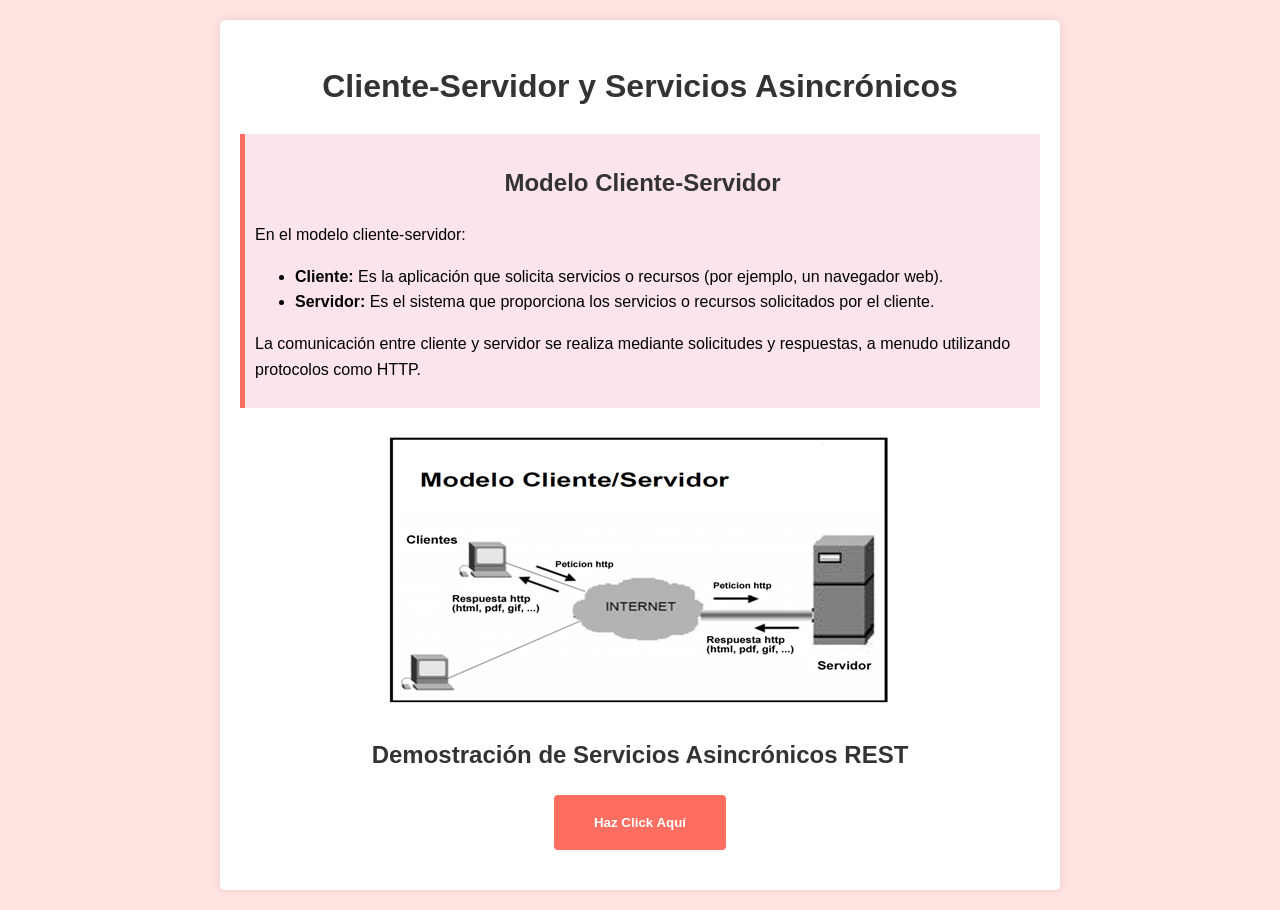
<file: src/main/java/resources/index.html>
<!DOCTYPE html>
<html lang="es">
<head>
    <meta charset="UTF-8">
    <meta name="viewport" content="width=device-width, initial-scale=1.0">
    <title>Cliente-Servidor</title>
    <link rel="stylesheet" href="styles.css">
</head>
<body>
<div class="container">
    <h1>Cliente-Servidor y Servicios Asincrónicos</h1>

    <div class="explanation">
        <h2>Modelo Cliente-Servidor</h2>
        <p>En el modelo cliente-servidor:</p>
        <ul>
            <li><strong>Cliente:</strong> Es la aplicación que solicita servicios o recursos (por ejemplo, un navegador web).</li>
            <li><strong>Servidor:</strong> Es el sistema que proporciona los servicios o recursos solicitados por el cliente.</li>
        </ul>
        <p>La comunicación entre cliente y servidor se realiza mediante solicitudes y respuestas, a menudo utilizando protocolos como HTTP.</p>
    </div>

    <img id="clientServerDiagram" src="img.jpg" alt="Diagrama Cliente-Servidor">

    <h2>Demostración de Servicios Asincrónicos REST </h2>

    <button onclick="window.location.href='app/app.html'">Haz Click Aquí</button>

</div>

</body>
</html>
</file>
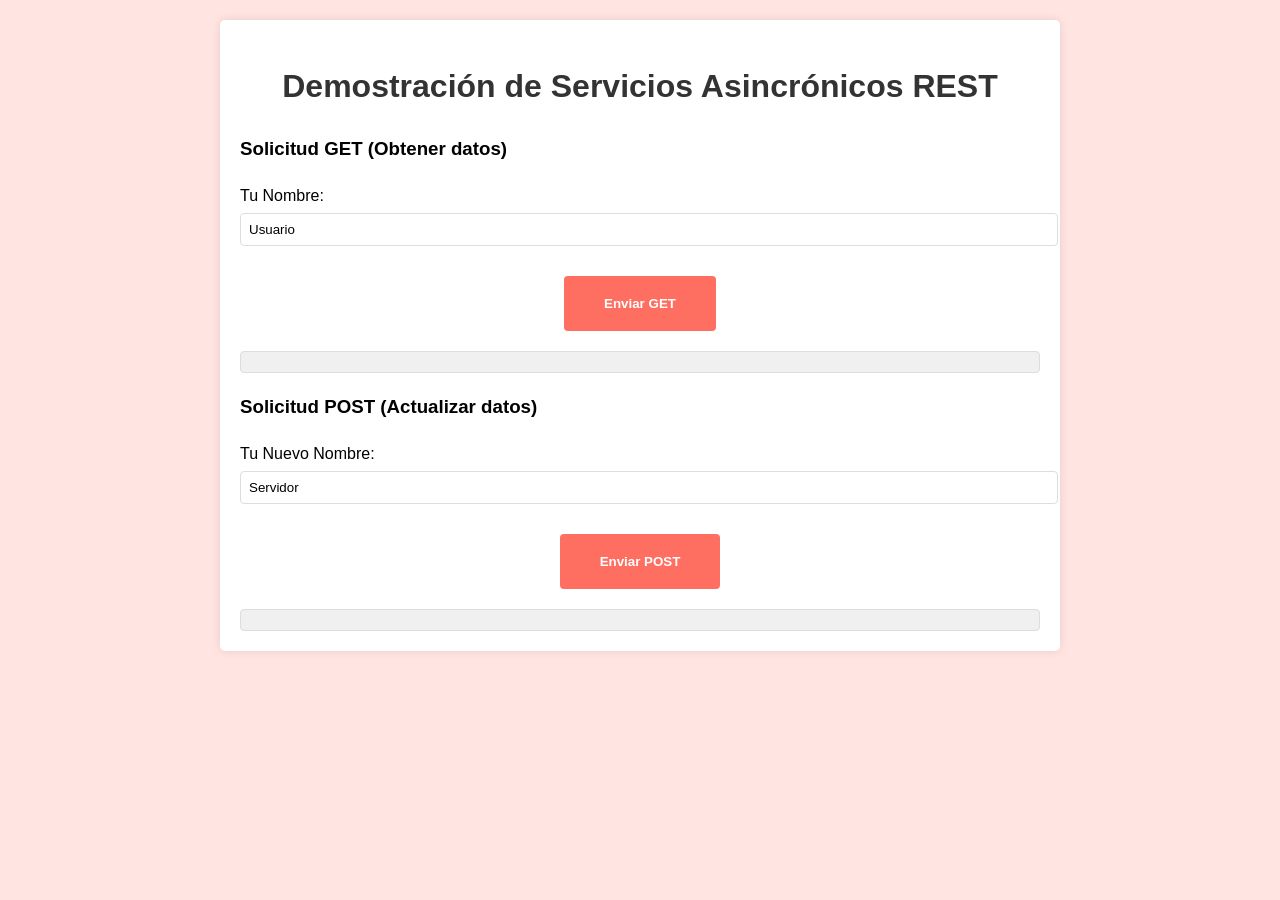
<file: src/main/java/resources/app.html>
<!DOCTYPE html>
<html lang="es">
<head>
    <meta charset="UTF-8">
    <meta name="viewport" content="width=device-width, initial-scale=1.0">
    <title>Demostración de Servicios Asincrónicos  </title>
    <link rel="stylesheet" href="styles.css">
</head>
<body>
<div class="container">
    <h1>Demostración de Servicios Asincrónicos REST</h1>

    <h3>Solicitud GET (Obtener datos)</h3>
    <form id="getForm">
        <label for="getName">Tu Nombre:</label>
        <input type="text" id="getName" name="name" value="Usuario">
        <button type="submit">Enviar GET</button>
    </form>
    <div id="getResponse" class="response"></div>

    <h3>Solicitud POST (Actualizar datos)</h3>
    <form id="postForm">
        <label for="postName">Tu Nuevo Nombre:</label>
        <input type="text" id="postName" name="message" value="Servidor">
        <button type="submit">Enviar POST</button>
    </form>
    <div id="postResponse" class="response"></div>
</div>

<script src="script.js"></script>
</body>
</html>
</file>
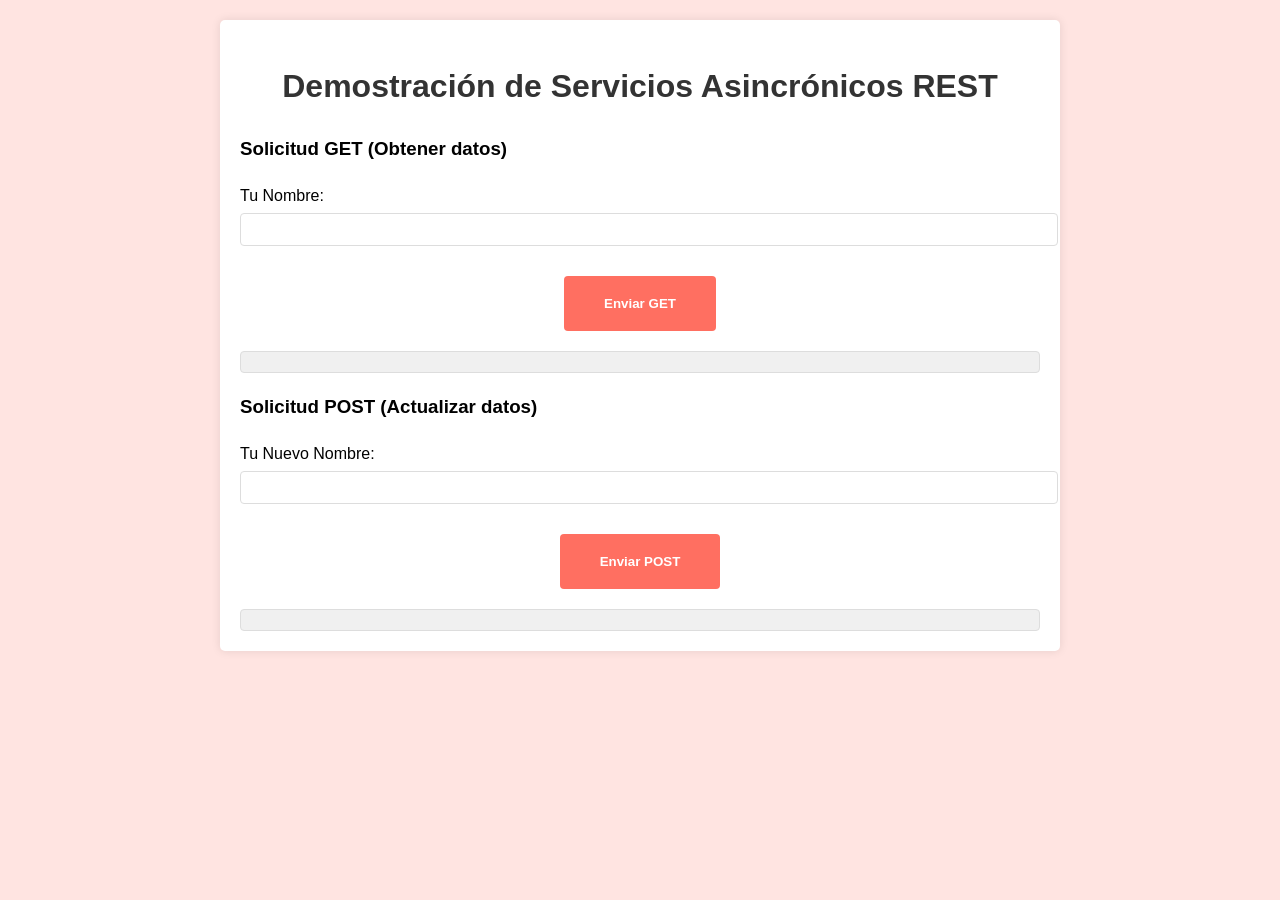
<file: src/main/java/resources/app/app.html>
<!DOCTYPE html>
<html lang="es">
<head>
    <meta charset="UTF-8">
    <meta name="viewport" content="width=device-width, initial-scale=1.0">
    <title>Demostración de Servicios Asincrónicos  </title>
    <link rel="stylesheet" href="../styles.css">
</head>
<body>
<div class="container">
    <h1>Demostración de Servicios Asincrónicos REST</h1>

    <h3>Solicitud GET (Obtener datos)</h3>
    <form id="getForm">
        <label for="getName">Tu Nombre:</label>
        <input type="text" id="getName" name="name" >
        <button type="submit">Enviar GET</button>
    </form>
    <div id="getResponse" class="response"></div>

    <h3>Solicitud POST (Actualizar datos)</h3>
    <form id="postForm">
        <label for="postName">Tu Nuevo Nombre:</label>
        <input type="text" id="postName" name="message" >
        <button type="submit">Enviar POST</button>
    </form>
    <div id="postResponse" class="response"></div>
</div>

<script src="script.js"></script>
</body>
</html>
</file>
<file: src/main/java/resources/styles.css>
body {
    font-family: Arial, sans-serif;
    line-height: 1.6;
    margin: 0;
    padding: 20px;
    background-color: #ffe4e1;
}
.container {
    max-width: 800px;
    margin: auto;
    background: white;
    padding: 20px;
    border-radius: 5px;
    box-shadow: 0 0 10px rgba(0, 0, 0, 0.1);
}
h1, h2 {
    color: #333;
    text-align: center;
}
.explanation {
    background-color: #fce4ec;
    border-left: 5px solid #ff6f61;
    padding: 10px;
    margin-bottom: 20px;
}
form {
    margin-bottom: 20px;

}
label {
    display: block;
    margin-bottom: 5px;
}
input[type="text"] {
    width: 100%;
    padding: 8px;
    margin-bottom: 10px;
    border: 1px solid #ddd;
    border-radius: 4px;
}
button {
    background-color: #ff6f61;
    font-weight: bold;
    color: white;
    padding: 20px 40px;
    border: none;
    border-radius: 4px;
    cursor: pointer;
    text-align: center;
    display: block;
    margin: 20px auto;
}
button:hover {
    background-color: #e65c54;
}
.response {
    background-color: #f0f0f0;
    border: 1px solid #ddd;
    padding: 10px;
    margin-top: 10px;
    border-radius: 4px;
}
#clientServerDiagram {
    max-width: 100%;
    height: auto;
    display: block;
    margin: 20px auto;
}
</file>
